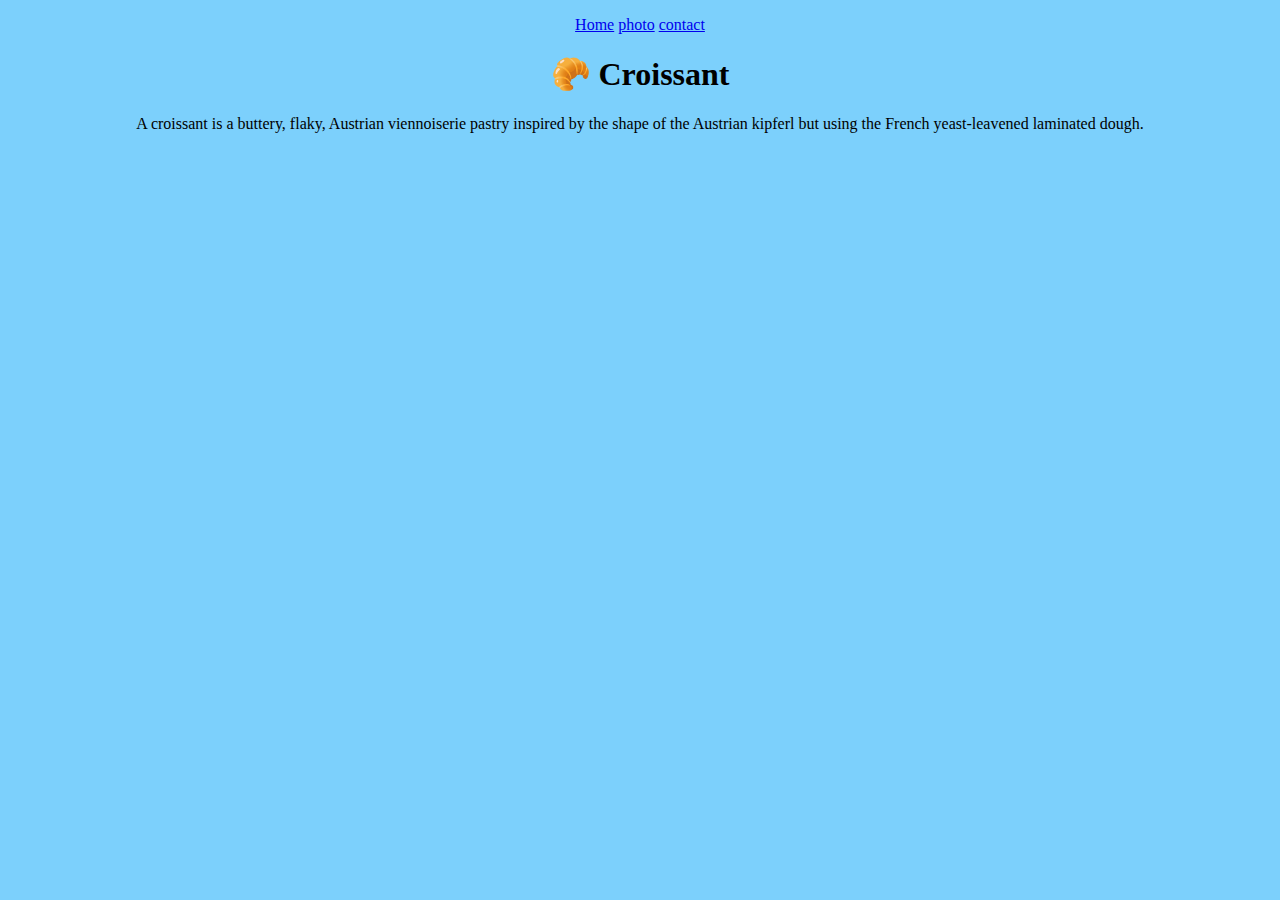
<file: index.html>
<!DOCTYPE html>
<html lang="en">
  <head>
    <meta charset="UTF-8" />
    <meta http-equiv="X-UA-Compatible" content="IE=edge" />
    <meta name="viewport" content="width=device-width, initial-scale=1.0" />
    <meta name="description" content="a site about Croissant " />
    <!-- CSS only -->
    <link
      href="https://cdn.jsdelivr.net/npm/bootstrap@5.2.3/dist/css/bootstrap.min.css"
      rel="stylesheet"
      integrity="sha384-rbsA2VBKQhggwzxH7pPCaAqO46MgnOM80zW1RWuH61DGLwZJEdK2Kadq2F9CUG65"
      crossorigin="anonymous" />
    <link rel="stylesheet" href="/css/style.css" />
    <title>Croissant</title>
  </head>
  <body>
    <p>
      <a href="/index.html" title="Homa page">Home</a>
      <a href="/photo.html" title="Photo page">photo</a>
      <a href="/contact.html" title="Contact page">contact</a>
    </p>
    <h1>🥐 Croissant</h1>
    <p>
      A croissant is a buttery, flaky, Austrian viennoiserie pastry inspired by
      the shape of the Austrian kipferl but using the French yeast-leavened
      laminated dough.
    </p>
  </body>
</html>
</file>
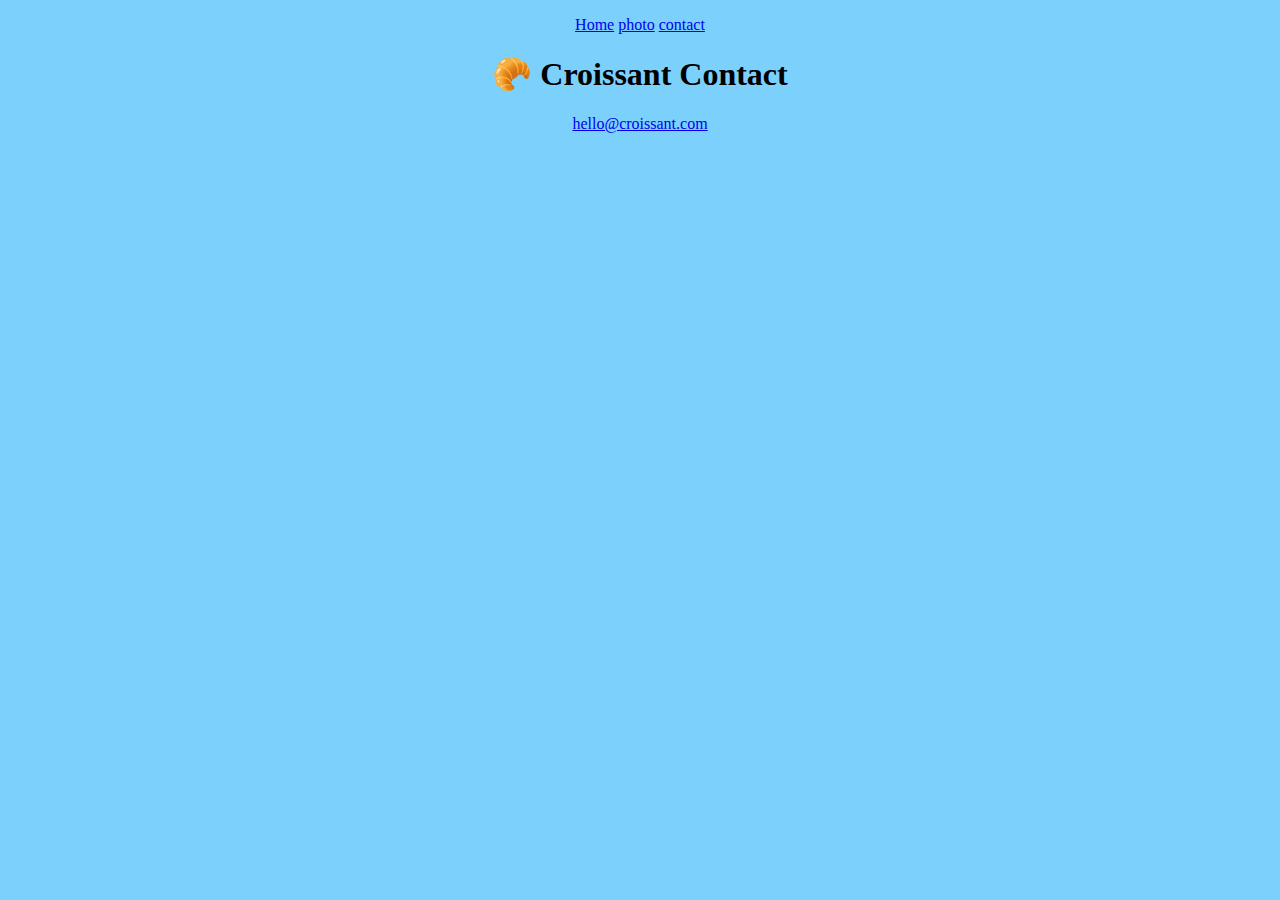
<file: contact.html>
<!DOCTYPE html>
<html lang="en">
  <head>
    <meta charset="UTF-8" />
    <meta http-equiv="X-UA-Compatible" content="IE=edge" />
    <meta name="viewport" content="width=device-width, initial-scale=1.0" />
    <meta name="description" content="Contact to Croissant " />
    <!-- CSS only -->
    <link
      href="https://cdn.jsdelivr.net/npm/bootstrap@5.2.3/dist/css/bootstrap.min.css"
      rel="stylesheet"
      integrity="sha384-rbsA2VBKQhggwzxH7pPCaAqO46MgnOM80zW1RWuH61DGLwZJEdK2Kadq2F9CUG65"
      crossorigin="anonymous" />
    <link rel="stylesheet" href="/css/style.css" />
    <title>Croissant Contact</title>
  </head>
  <body>
    <p>
      <a href="/index.html" title="Homa page">Home</a>
      <a href="/photo.html" title="Photo page">photo</a>
      <a href="/contact.html" title="Contact page">contact</a>
    </p>

    <h1>🥐 Croissant Contact</h1>
    <p>
      <a href="mailto:hello@croissant.com" title="contact us by email"
        >hello@croissant.com</a
      >
    </p>
  </body>
</html>
</file>
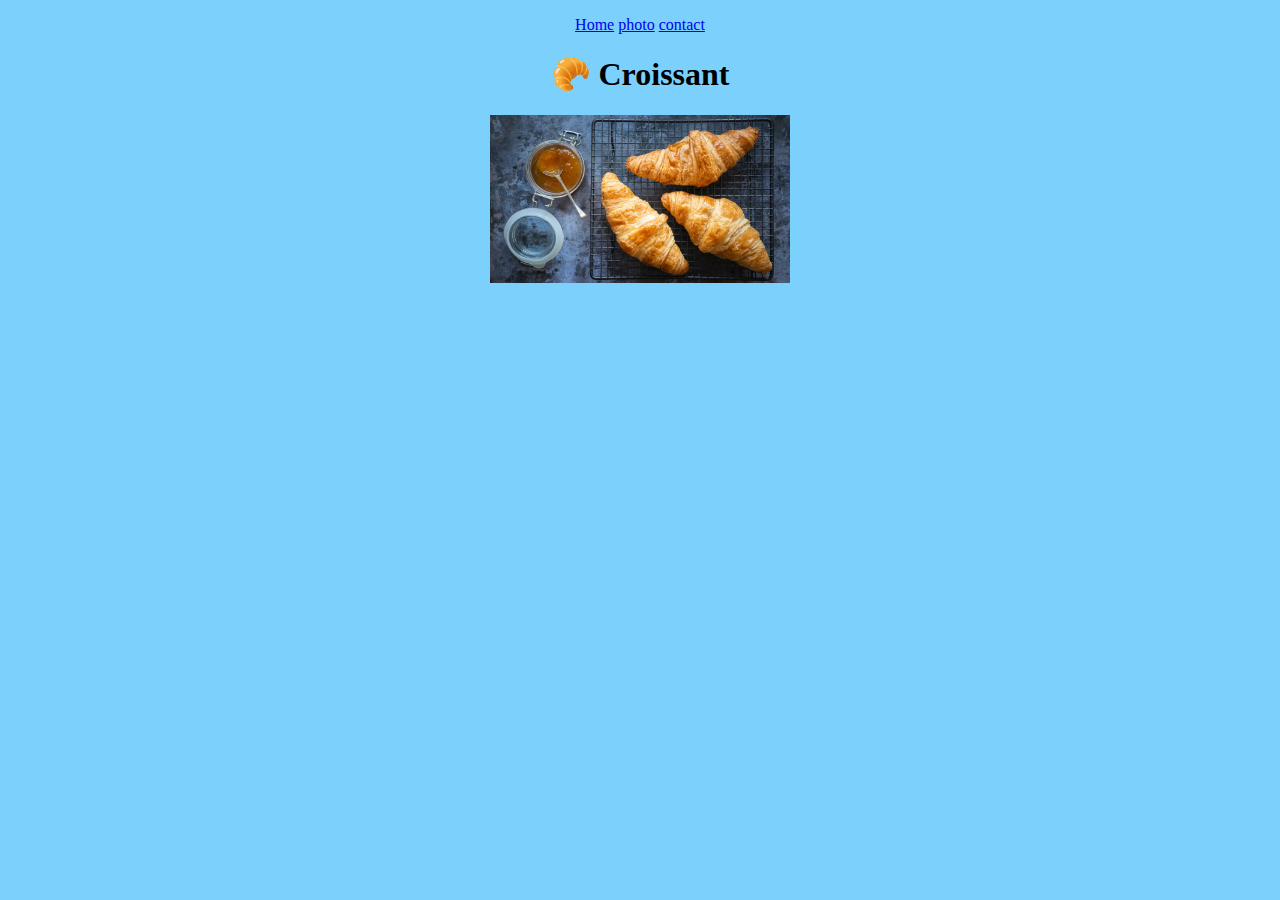
<file: photo.html>
<!DOCTYPE html>
<html lang="en">
  <head>
    <meta charset="UTF-8" />
    <meta http-equiv="X-UA-Compatible" content="IE=edge" />
    <meta name="viewport" content="width=device-width, initial-scale=1.0" />
    <meta name="description" content="phot of Croissant " />
    <!-- CSS only -->
    <link
      href="https://cdn.jsdelivr.net/npm/bootstrap@5.2.3/dist/css/bootstrap.min.css"
      rel="stylesheet"
      integrity="sha384-rbsA2VBKQhggwzxH7pPCaAqO46MgnOM80zW1RWuH61DGLwZJEdK2Kadq2F9CUG65"
      crossorigin="anonymous" />
    <link rel="stylesheet" href="/css/style.css" />
    <title>Croissant photo</title>
  </head>
  <body>
    <p>
      <a href="/index.html" title="Homa page">Home</a>
      <a href="/photo.html" title="Photo page">photo</a>
      <a href="/contact.html" title="Contact page">contact</a>
    </p>
    <h1>🥐 Croissant</h1>
    <p>
      <img src="/img/croissants.webp" class="photo" alt="amazing Croissant" />
    </p>
  </body>
</html>
</file>
<file: css/style.css>
body {
  background-color: rgb(124, 208, 252);
  text-align: center;
}
.photo {
  max-width: 300px;
  max-height: 300px;
}
</file>
